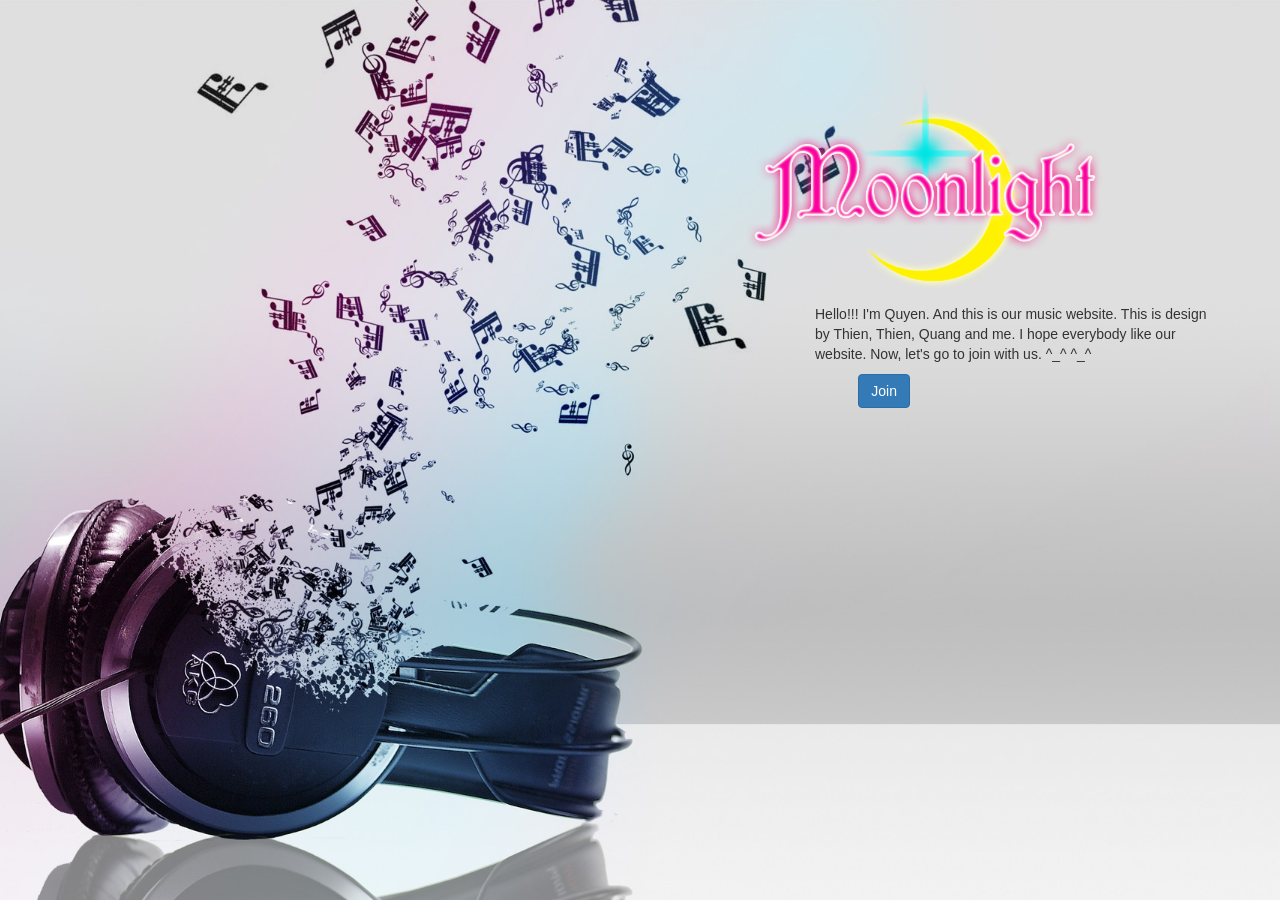
<file: index.html>
<!DOCTYPE html>
<html>
<head>
	<meta charset="utf-8">
	<title>Home</title>
	<link rel="stylesheet" type="text/css" href="bootstraps/bootstrap.css">
	<style type="text/css">
		body{
			background: url(image/bg_introduction.jpg) no-repeat center fixed;
			background-size: cover;
		}
		.margin{
			top: 80px;
			margin: auto;
		}
		img{
			width: 600px;
			margin: auto;
		}
		
	</style>
</head>
<body>
	<div class="col-lg-6 col-md-4 col-sm-3 col-xs-1"></div>
	<div class="col-lg-6 col-md-8 col-sm-9 col-xs-11 margin">
		<div class="row">
			<img src="image/logo.png" alt="logo">
		</div>
		<div class="row">
			<div id="introduce" class="col-lg-offset-3 col-md-offset-3 col-sm-offset-2 col-xs-offset-2 col-lg-8 col-md-8 col-sm-8 col-xs-9">
				<p>Hello!!! I'm Quyen. And this is our music website. This is design by Thien, Thien, Quang and me. I hope everybody like our website. Now, let's go to join with us. ^_^ ^_^</p>
			</div>
		</div>
		<div class="form-group">
			<div class="col-lg-offset-4 col-md-offset-4 col-sm-offset-4 col-xs-offset-4">
				<button type="submit" class="btn btn-primary" onclick="location.href='top.html'">Join</button>
			</div>
		</div>
	</div>
</body>
</html>
</file>
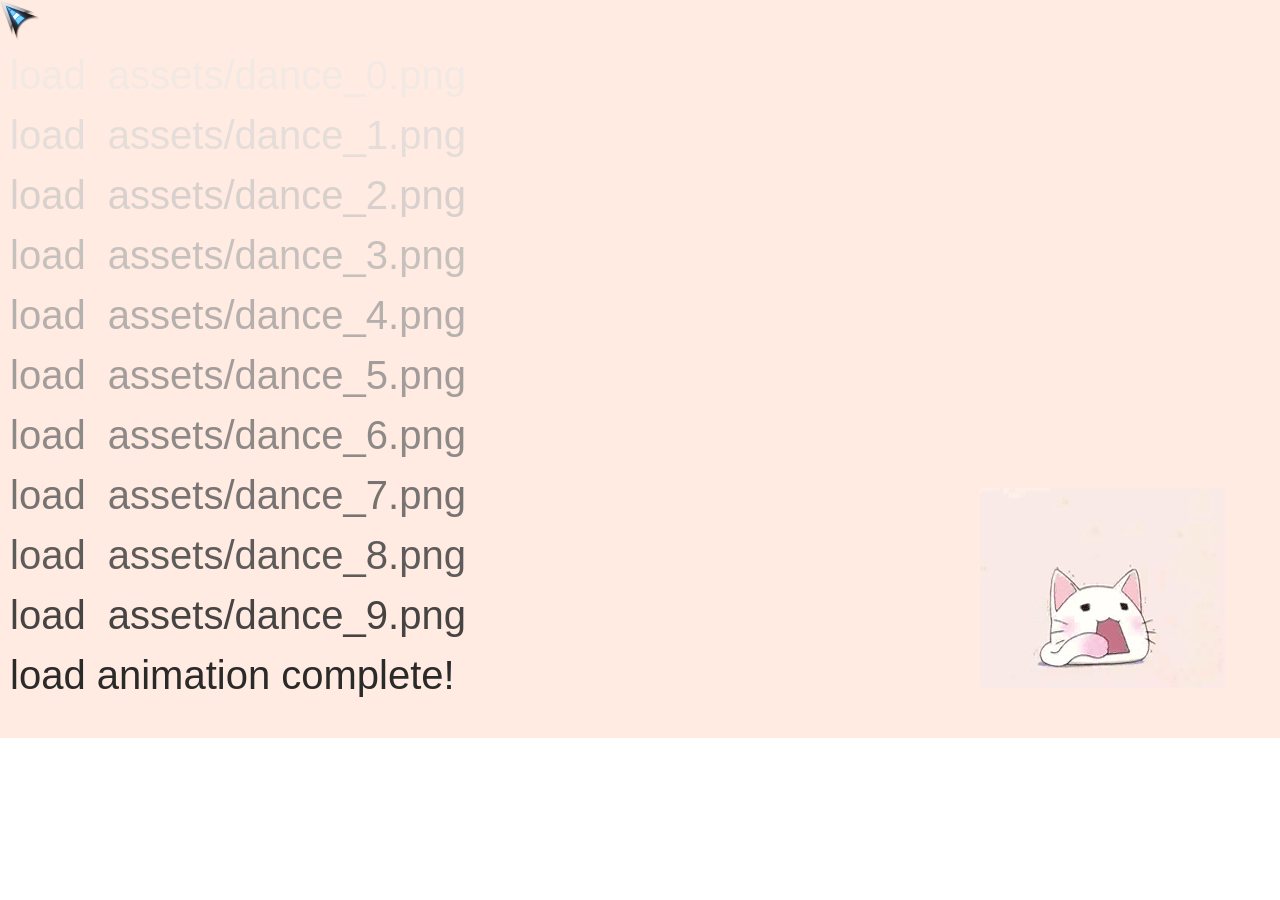
<file: game.html>
<!DOCTYPE html>
<html>

<head>
    <meta charset="UTF-8">
    <title>Moonlight</title>
    <script src="p5js/p5.js" type="text/javascript"></script>

    <script src="p5js/p5.dom.js" type="text/javascript"></script>
    <script src="p5js/p5.sound.js" type="text/javascript"></script>
    <script src="supportp5.js" type="text/javascript"></script>
    <script src="loadingact.js" type="text/javascript"></script>
    <script src="datacontent.js" type="text/javascript"></script>
    <script src="playact.js" type="text/javascript"></script>
    <script src="songact.js" type="text/javascript"></script>
    <script src="coregame.js" type="text/javascript"></script>
    <style>
        body {
            padding: 0;
            margin: 0;
        }
        
        canvas {
            vertical-align: top;
        }
    </style>
</head>

<body>
    <div id='gameContainer'></div>
</body>

</html>
</file>
